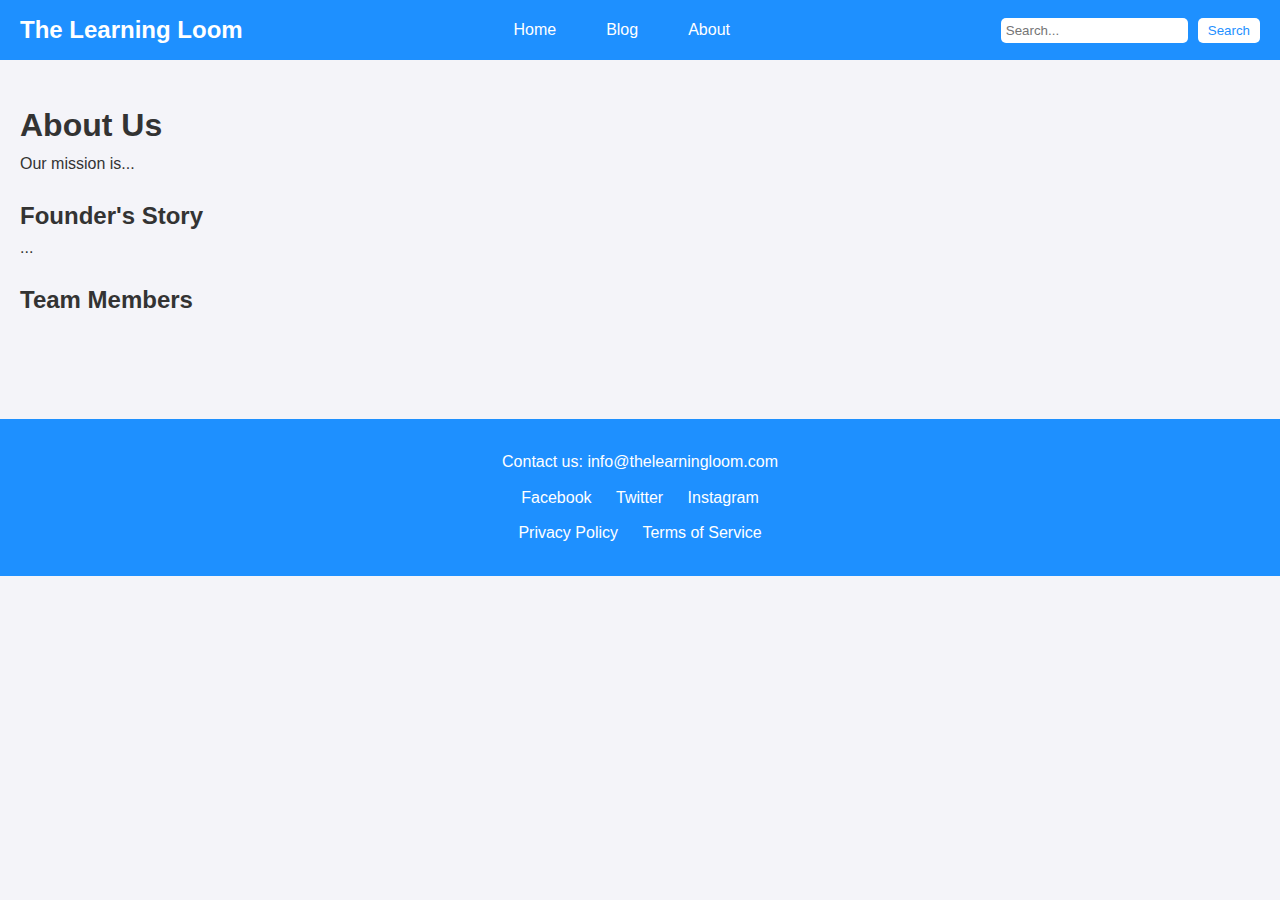
<file: about.html>
<!DOCTYPE html>
<html lang="en">
<head>
    <meta charset="UTF-8">
    <meta name="viewport" content="width=device-width, initial-scale=1.0">
    <meta name="description" content="About The Learning Loom">
    <title>About - The Learning Loom</title>
    <link rel="stylesheet" href="css/styles.css">
</head>
<body>
    <!-- Header -->
    <header class="navbar">
        <div class="logo">The Learning Loom</div>
        <button class="menu-toggle">&#9776;</button>
        <nav>
            <a href="index.html">Home</a>
            <a href="blog.html">Blog</a>
            <a href="about.html">About</a>
        </nav>
        <div class="search-bar">
            <input type="text" placeholder="Search...">
            <button>Search</button>
        </div>
    </header>

    <!-- About Page -->
    <div id="about">
        <h1>About Us</h1>
        <p>Our mission is...</p>
        <div class="founder-story">
            <h2>Founder's Story</h2>
            <p>...</p>
        </div>
        <div class="team-members">
            <h2>Team Members</h2>
            <!-- Team members bios and photos -->
        </div>
    </div>

    <!-- Footer -->
    <footer>
        <div class="contact-info">
            <p>Contact us: info@thelearningloom.com</p>
        </div>
        <div class="social-media">
            <a href="#">Facebook</a>
            <a href="#">Twitter</a>
            <a href="#">Instagram</a>
        </div>
        <div class="quick-links">
            <a href="#">Privacy Policy</a>
            <a href="#">Terms of Service</a>
        </div>
    </footer>

    <script src="js/script.js"></script>
</body>
</html>
</file>
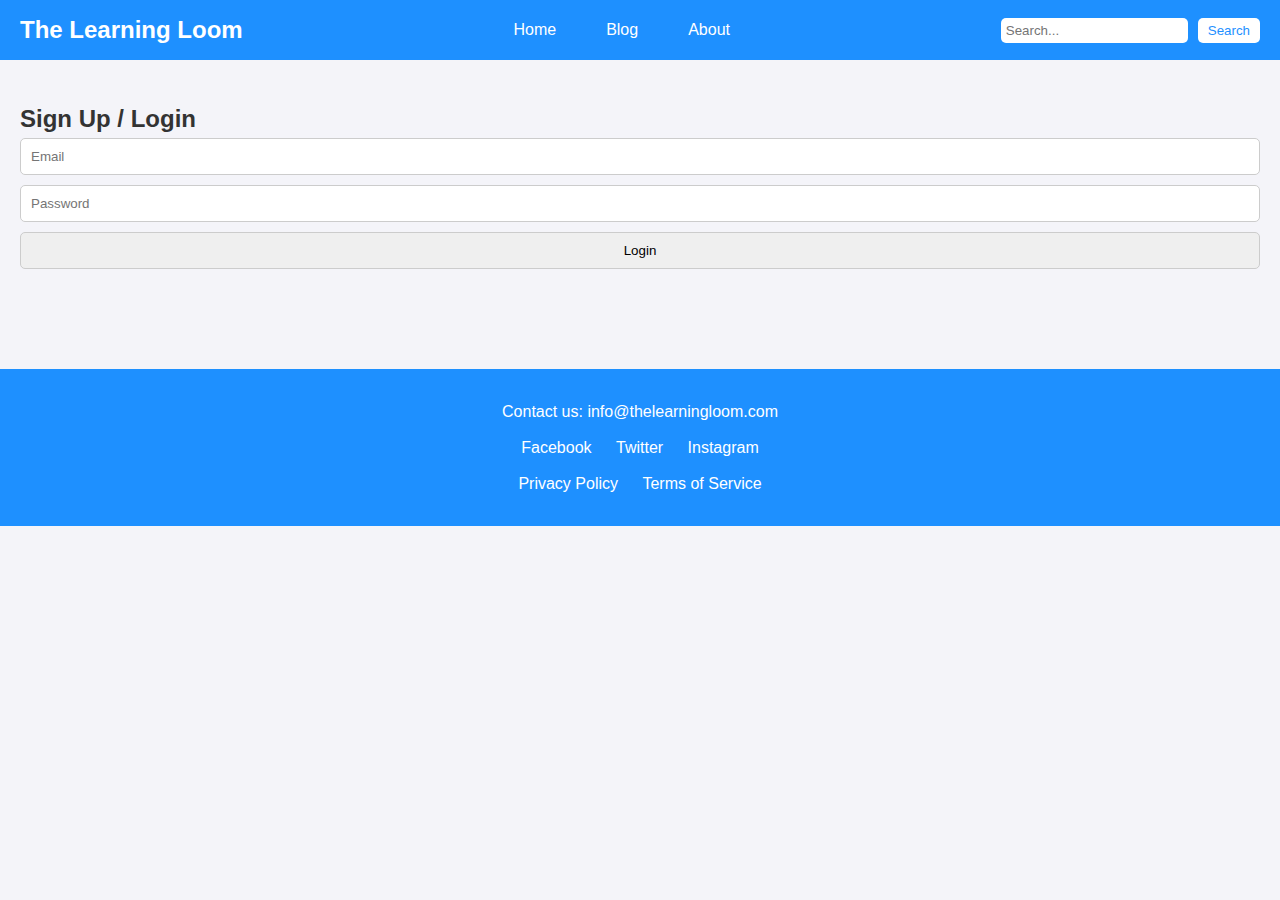
<file: auth.html>
<!DOCTYPE html>
<html lang="en">
<head>
    <meta charset="UTF-8">
    <meta name="viewport" content="width=device-width, initial-scale=1.0">
    <meta name="description" content="User Authentication - The Learning Loom">
    <title>Authentication - The Learning Loom</title>
    <link rel="stylesheet" href="css/styles.css">
</head>
<body>
    <!-- Header -->
    <header class="navbar">
        <div class="logo">The Learning Loom</div>
        <button class="menu-toggle">&#9776;</button>
        <nav>
            <a href="index.html">Home</a>
            <a href="blog.html">Blog</a>
            <a href="about.html">About</a>
        </nav>
        <div class="search-bar">
            <input type="text" placeholder="Search...">
            <button>Search</button>
        </div>
    </header>

    <!-- User Authentication -->
    <div id="auth">
        <h2>Sign Up / Login</h2>
        <form>
            <input type="email" placeholder="Email">
            <input type="password" placeholder="Password">
            <button>Login</button>
        </form>
    </div>

    <!-- Footer -->
    <footer>
        <div class="contact-info">
            <p>Contact us: info@thelearningloom.com</p>
        </div>
        <div class="social-media">
            <a href="#">Facebook</a>
            <a href="#">Twitter</a>
            <a href="#">Instagram</a>
        </div>
        <div class="quick-links">
            <a href="#">Privacy Policy</a>
            <a href="#">Terms of Service</a>
        </div>
    </footer>

    <script src="js/script.js"></script>
</body>
</html>
</file>
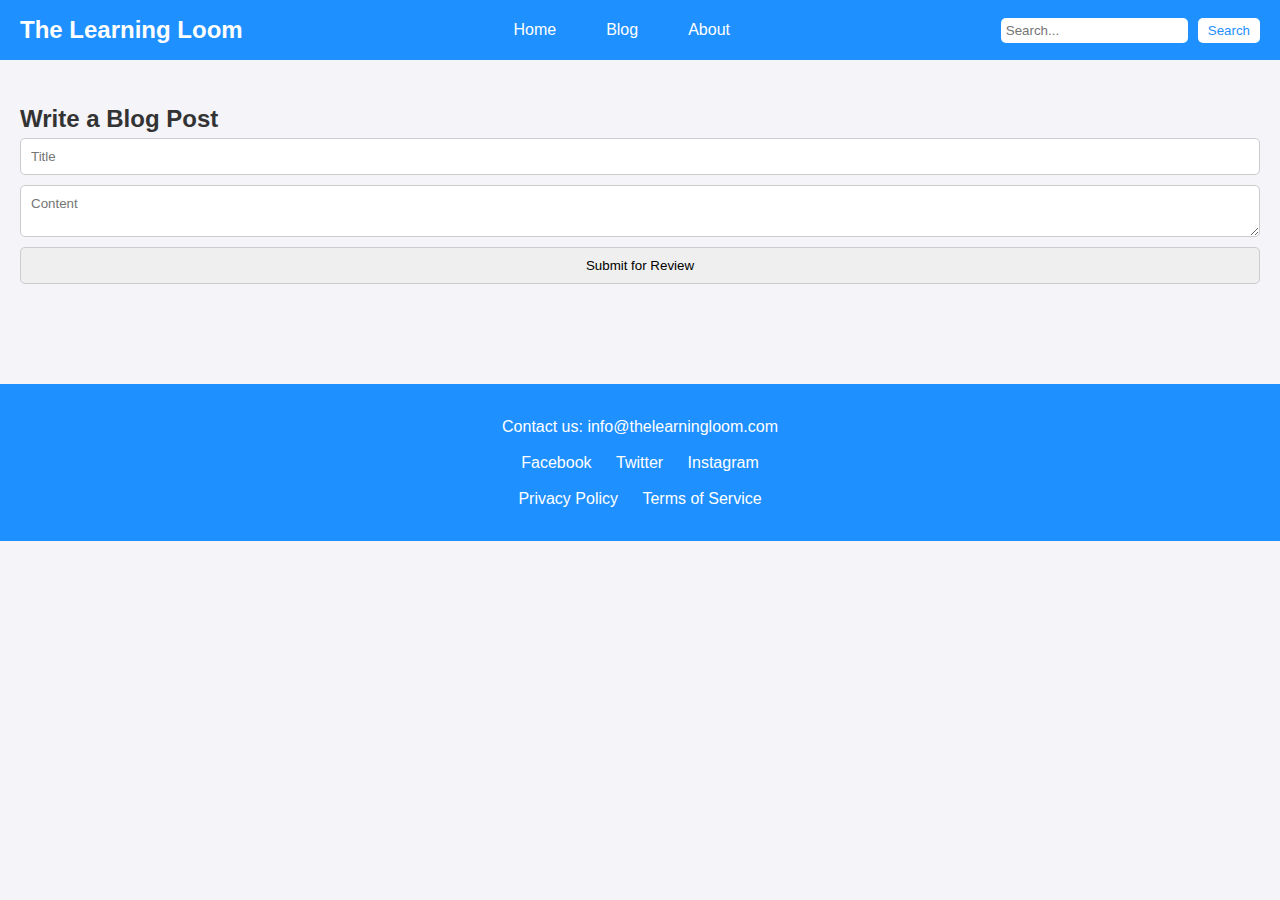
<file: blog-writing.html>
<!DOCTYPE html>
<html lang="en">
<head>
    <meta charset="UTF-8">
    <meta name="viewport" content="width=device-width, initial-scale=1.0">
    <meta name="description" content="Write a Blog Post - The Learning Loom">
    <title>Write a Blog Post - The Learning Loom</title>
    <link rel="stylesheet" href="css/styles.css">
</head>
<body>
    <!-- Header -->
    <header class="navbar">
        <div class="logo">The Learning Loom</div>
        <button class="menu-toggle">&#9776;</button>
        <nav>
            <a href="index.html">Home</a>
            <a href="blog.html">Blog</a>
            <a href="about.html">About</a>
        </nav>
        <div class="search-bar">
            <input type="text" placeholder="Search...">
            <button>Search</button>
        </div>
    </header>

    <!-- Blog Writing Feature -->
    <div id="blog-writing">
        <h2>Write a Blog Post</h2>
        <form>
            <input type="text" placeholder="Title">
            <textarea placeholder="Content"></textarea>
            <button>Submit for Review</button>
        </form>
    </div>

    <!-- Footer -->
    <footer>
        <div class="contact-info">
            <p>Contact us: info@thelearningloom.com</p>
        </div>
        <div class="social-media">
            <a href="#">Facebook</a>
            <a href="#">Twitter</a>
            <a href="#">Instagram</a>
        </div>
        <div class="quick-links">
            <a href="#">Privacy Policy</a>
            <a href="#">Terms of Service</a>
        </div>
    </footer>

    <script src="js/script.js"></script>
</body>
</html>
</file>
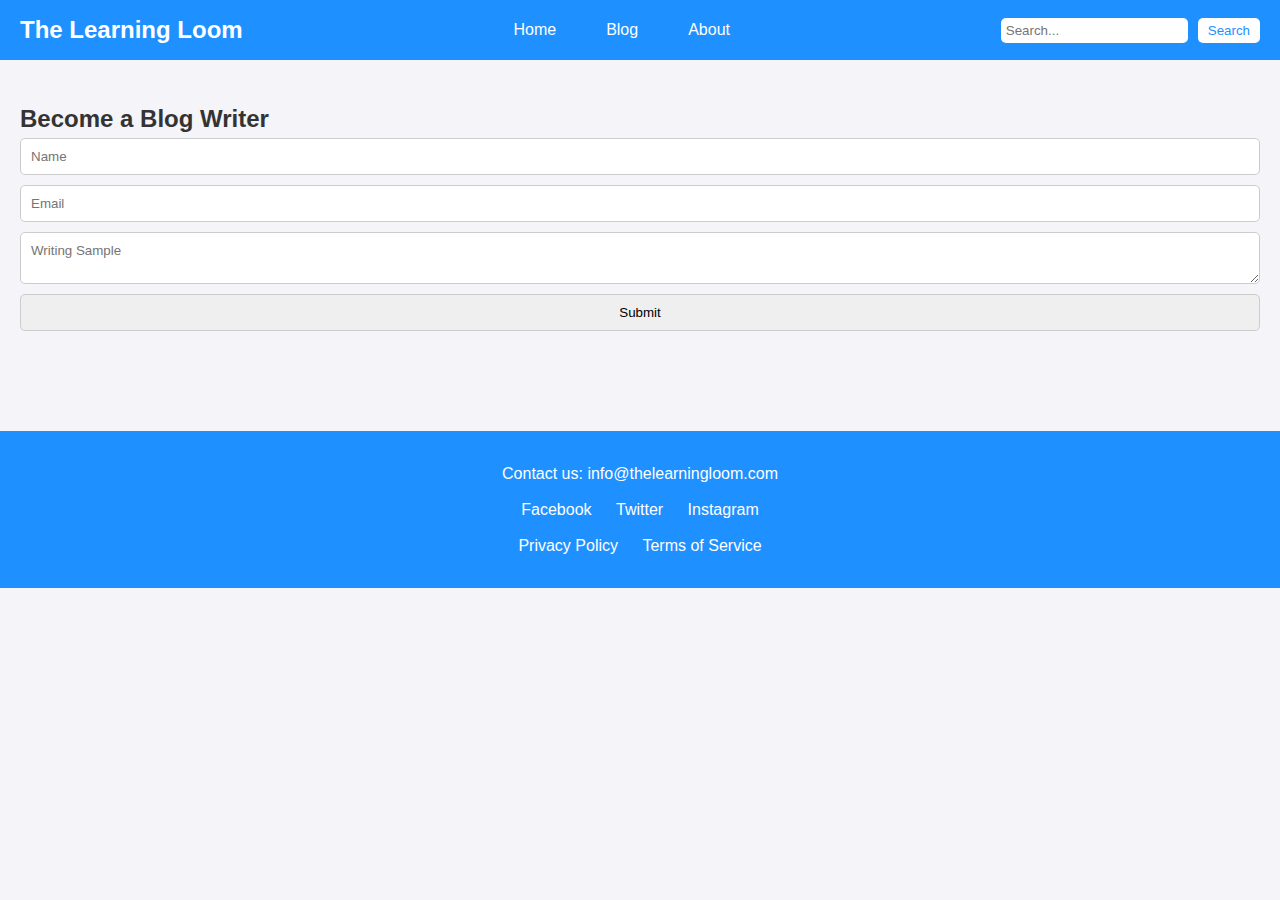
<file: writer-application.html>
<!DOCTYPE html>
<html lang="en">
<head>
    <meta charset="UTF-8">
    <meta name="viewport" content="width=device-width, initial-scale=1.0">
    <meta name="description" content="Become a Blog Writer - The Learning Loom">
    <title>Become a Blog Writer - The Learning Loom</title>
    <link rel="stylesheet" href="css/styles.css">
</head>
<body>
    <!-- Header -->
    <header class="navbar">
        <div class="logo">The Learning Loom</div>
        <button class="menu-toggle">&#9776;</button>
        <nav>
            <a href="index.html">Home</a>
            <a href="blog.html">Blog</a>
            <a href="about.html">About</a>
        </nav>
        <div class="search-bar">
            <input type="text" placeholder="Search...">
            <button>Search</button>
        </div>
    </header>

    <!-- Become a Blog Writer -->
    <div id="writer-application">
        <h2>Become a Blog Writer</h2>
        <form>
            <input type="text" placeholder="Name">
            <input type="email" placeholder="Email">
            <textarea placeholder="Writing Sample"></textarea>
            <button>Submit</button>
        </form>
    </div>

    <!-- Footer -->
    <footer>
        <div class="contact-info">
            <p>Contact us: info@thelearningloom.com</p>
        </div>
        <div class="social-media">
            <a href="#">Facebook</a>
            <a href="#">Twitter</a>
            <a href="#">Instagram</a>
        </div>
        <div class="quick-links">
            <a href="#">Privacy Policy</a>
            <a href="#">Terms of Service</a>
        </div>
    </footer>

    <script src="js/script.js"></script>
</body>
</html>
</file>
<file: css/styles.css>
/* General Styles */
:root {
    --primary-color: #1e90ff;
    --secondary-color: #ffffff;
    --background-color: #f4f4f9;
    --text-color: #333333;
    --navbar-height: 60px;
}

* {
    margin: 0;
    padding: 0;
    box-sizing: border-box;
    font-family: 'Arial', sans-serif;
}

body {
    background-color: var(--background-color);
    color: var(--text-color);
    font-size: 16px;
    line-height: 1.6;
}

/* Navbar Styles */
.navbar {
    display: flex;
    justify-content: space-between;
    align-items: center;
    padding: 0 20px;
    height: var(--navbar-height);
    background-color: var(--primary-color);
    color: var(--secondary-color);
    position: fixed;
    width: 100%;
    top: 0;
    z-index: 1000;
    transition: background-color 0.3s;
}

.navbar .logo {
    font-size: 24px;
    font-weight: bold;
}

.navbar nav {
    display: flex;
    gap: 20px;
}

.navbar nav a {
    color: var(--secondary-color);
    text-decoration: none;
    padding: 10px 15px;
    transition: background-color 0.3s, color 0.3s;
}

.navbar nav a:hover {
    background-color: var(--secondary-color);
    color: var(--primary-color);
}

.navbar .search-bar {
    display: flex;
    gap: 10px;
}

.navbar .search-bar input {
    padding: 5px;
    border: none;
    border-radius: 5px;
}

.navbar .search-bar button {
    padding: 5px 10px;
    border: none;
    border-radius: 5px;
    background-color: var(--secondary-color);
    color: var(--primary-color);
    cursor: pointer;
    transition: background-color 0.3s, color 0.3s;
}

.navbar .search-bar button:hover {
    background-color: var(--primary-color);
    color: var(--secondary-color);
}

.menu-toggle {
    display: none;
    background: none;
    border: none;
    color: var(--secondary-color);
    font-size: 24px;
    cursor: pointer;
}

@media (max-width: 768px) {
    .navbar nav {
        display: none;
        flex-direction: column;
    }

    .navbar nav.active {
        display: flex;
    }

    .menu-toggle {
        display: block;
    }
}

/* Hero Section */
.hero {
    text-align: center;
    padding: 100px 20px;
    background: linear-gradient(to bottom, var(--primary-color), var(--background-color));
    color: var(--secondary-color);
    animation: fadeIn 2s;
}

.hero h1 {
    font-size: 48px;
    margin-bottom: 20px;
}

.hero p {
    font-size: 24px;
    margin-bottom: 20px;
}

.hero button {
    padding: 10px 20px;
    font-size: 18px;
    background-color: var(--secondary-color);
    color: var(--primary-color);
    border: none;
    border-radius: 5px;
    cursor: pointer;
    transition: background-color 0.3s, color 0.3s;
}

.hero button:hover {
    background-color: var(--primary-color);
    color: var(--secondary-color);
}

/* Featured Content */
.featured-content {
    padding: 50px 20px;
    background-color: var(--background-color);
    animation: slideIn 2s;
}

.featured-content h2 {
    text-align: center;
    margin-bottom: 20px;
}

.carousel {
    display: flex;
    overflow: hidden;
    position: relative;
}

.carousel-item {
    min-width: 100%;
    display: none;
    transition: opacity 0.5s;
}

.carousel-item.active {
    display: block;
    opacity: 1;
}

.carousel-item img {
    width: 100%;
    border-radius: 10px;
}

.carousel-button {
    position: absolute;
    top: 50%;
    transform: translateY(-50%);
    background: rgba(0, 0, 0, 0.5);
    color: white;
    border: none;
    padding: 10px;
    cursor: pointer;
    border-radius: 50%;
    transition: background-color 0.3s;
}

.carousel-button.prev {
    left: 10px;
}

.carousel-button.next {
    right: 10px;
}

.carousel-button:hover {
    background-color: rgba(0, 0, 0, 0.7);
}

/* Footer */
footer {
    background: var(--primary-color);
    color: var(--secondary-color);
    padding: 20px;
    text-align: center;
    animation: fadeIn 2s;
}

footer .contact-info,
footer .social-media,
footer .quick-links {
    margin: 10px 0;
}

footer .social-media a,
footer .quick-links a {
    color: var(--secondary-color);
    text-decoration: none;
    margin: 0 10px;
    transition: color 0.3s;
}

footer .social-media a:hover,
footer .quick-links a:hover {
    color: var(--secondary-color);
}

/* Blog Page Styles */
#blog-page {
    padding: 100px 20px 20px;
    animation: slideIn 2s;
}

#blog-page .filters {
    display: flex;
    gap: 10px;
    margin-bottom: 20px;
}

#blog-page .blog-list {
    display: grid;
    grid-template-columns: repeat(auto-fill, minmax(300px, 1fr));
    gap: 20px;
}

#blog-page .blog-list .blog-item {
    border: 1px solid #ccc;
    padding: 10px;
    border-radius: 10px;
    background: var(--secondary-color);
    transition: transform 0.3s;
}

#blog-page .blog-list .blog-item:hover {
    transform: scale(1.05);
}

#blog-page .pagination {
    text-align: center;
    margin-top: 20px;
}

/* Authentication Page Styles */
#auth, #writer-application, #blog-writing, #about {
    padding: 100px 20px;
    animation: fadeIn 2s;
}

form {
    display: flex;
    flex-direction: column;
    gap: 10px;
}

form input, form textarea, form button {
    padding: 10px;
    border: 1px solid #ccc;
    border-radius: 5px;
}

/* About Page Styles */
#about .founder-story, #about .team-members {
    margin-top: 20px;
}

#about .team-members {
    display: flex;
    flex-wrap: wrap;
    gap: 20px;
}

#about .team-members .team-member {
    flex: 1 1 200px;
    text-align: center;
}

/* Animations */
@keyframes fadeIn {
    from {
        opacity: 0;
    }
    to {
        opacity: 1;
    }
}

@keyframes slideIn {
    from {
        transform: translateX(-100%);
    }
    to {
        transform: translateX(0);
    }
}
</file>
